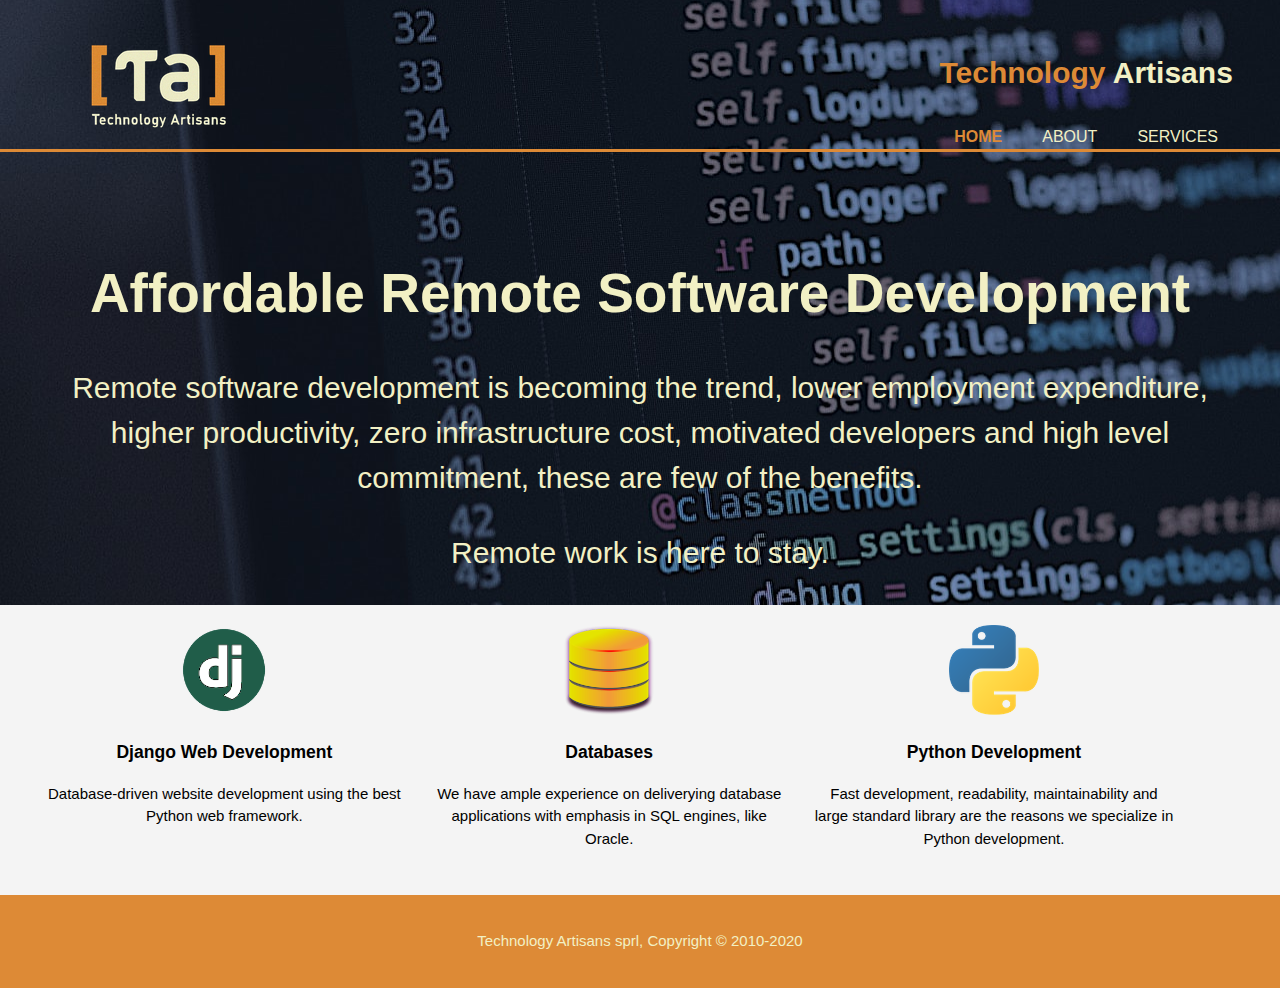
<file: index.html>
<!DOCTYPE html>
<html lang="en">

<head>
  <meta charset="UTF-8">
  <meta name="viewport" content="width=device-width, initial-scale=1.0">
  <meta name="description"
    content="Affordable and professional Technology: Python, Web Design, Application Development, Databases">
  <meta name="keywords" content="python, django web development, application development, databases, sql, oracle">
  <meta name="author" content="Tony Perez">
  <meta http-equiv="X-UA-Compatible" content="ie=edge">
  <title>Technology Artisans SPRL | Welcome</title>
  <link rel="stylesheet" href="./css/style.css">
</head>

<body>
  <header>
    <div class="container">
      <div id="branding">
        <img src="./img/Tech-Artisans-colors_transparent.png" alt="Web Development">
      </div>

      <nav>
        <h1 class="techart"><span class="highlight">Technology</span> Artisans</h1>
        <ul>
          <li class="current"><a href="index.html">Home</a> </li>
          <li><a href="about.html">About</a> </li>
          <li><a href="services.html">Services</a> </li>
        </ul>
      </nav>
    </div>
  </header>

  <section id="showcase">
    <div class="container">
      <h1>Affordable Remote Software Development</h1>
      <p>Remote software development is becoming the trend, lower employment expenditure, higher productivity,
        zero infrastructure cost, motivated developers and high level commitment, these are few of the benefits.
      </p>
      <p>Remote work is here to stay.</p>
    </div>
  </section>

  <!-- <section id="newsletter">
    <div class="container">
      <h1>Contact us</h1>
      <form class="process.js" action="index.html" method="post">
        <input type="email" placeholder="Enter Email...">
        <button type="submit" class="button_1" name="button">Subscribe</button>

      </form>
    </div>
  </section> -->

  <section id="boxes">
    <div class="container">
      <div class="box">
        <img src="./img/django.png" alt="Django Web Development">
        <h3>Django Web Development</h3>
        <p>Database-driven website development using the best Python web framework.</p>
      </div>

      <div class="box">
        <img src="./img/database.png" alt="Database Development">
        <h3>Databases</h3>
        <p>We have ample experience on deliverying database applications with emphasis in
          SQL engines, like Oracle.</p>
      </div>

      <div class="box">
        <img src="./img/python.png" alt="Python Development">
        <h3>Python Development</h3>
        <p>Fast development, readability, maintainability and large standard library are the
          reasons we specialize in Python development.
        </p>
      </div>

    </div>
  </section>
  <footer>
    <p>Technology Artisans sprl, Copyright &copy; 2010-2020</p>
  </footer>
</body>

</html>
</file>
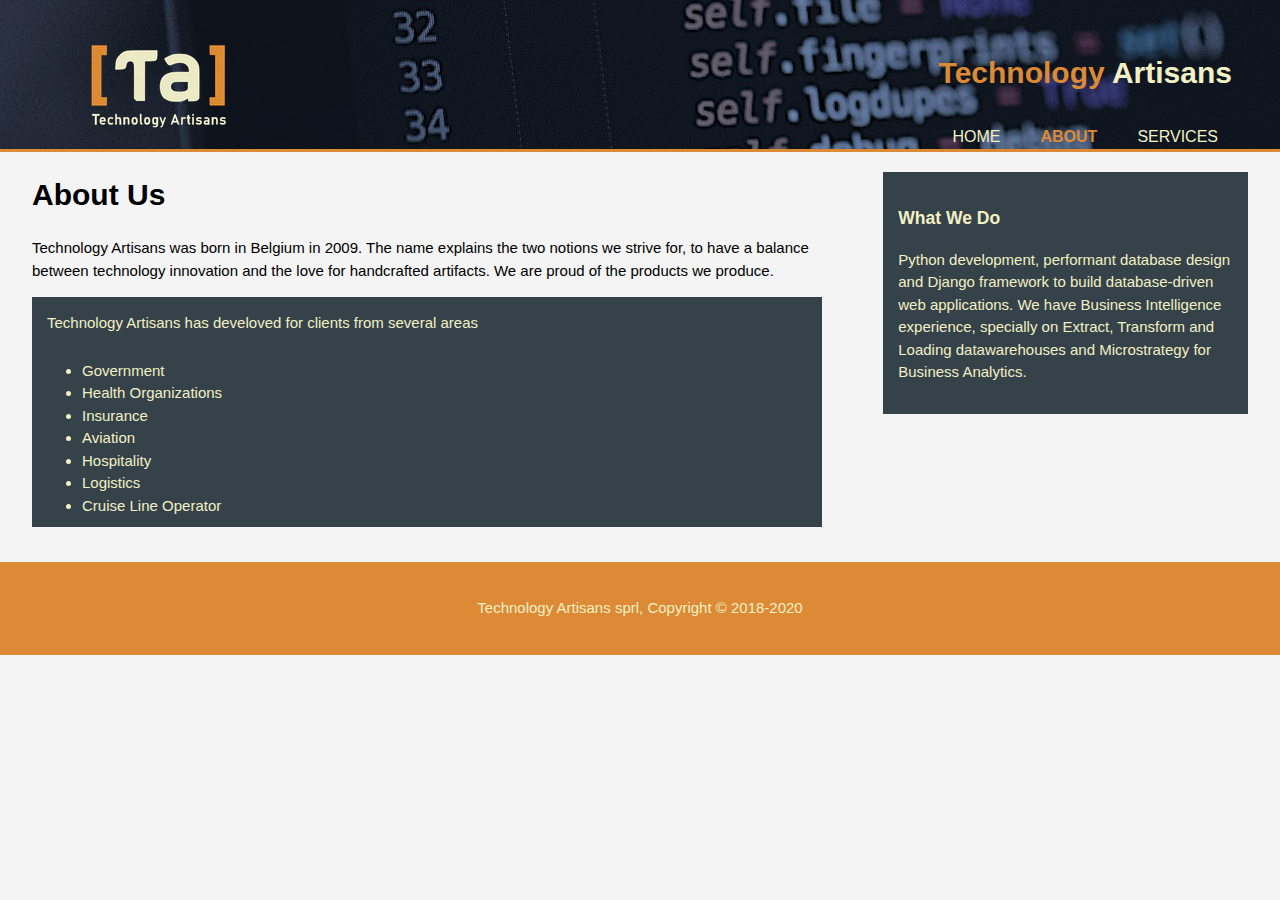
<file: about.html>
<!DOCTYPE html>
<html lang="en">

<head>
  <meta charset="UTF-8">
  <meta name="viewport" content="width=device-width, initial-scale=1.0">
  <meta name="description"
    content="Affordable and professional Technology: Web Design, Application Development, Databases, Data Warehouse, Business Intelligence">
  <meta name="keywords"
    content="web development, application development, databases, sql, oracle, business Intelligence, pentaho, etl, microstrategy, power bi">
  <meta name="author" content="Tony Perez">
  <meta http-equiv="X-UA-Compatible" content="ie=edge">
  <title>Technology Artisans SPRL | About</title>
  <link rel="stylesheet" href="./css/style.css">
</head>

<body>
  <header>
    <div class="container">
      <div id="branding">
        <img src="./img/Tech-Artisans-colors_transparent.png" alt="Web Development">
      </div>

      <nav>
        <h1 class="techart"><span class="highlight">Technology</span> Artisans</h1>
        <ul>
          <li><a href="index.html">Home</a> </li>
          <li class="current"><a href="about.html">About</a> </li>
          <li><a href="services.html">Services</a> </li>
        </ul>
      </nav>
    </div>
  </header>

  <section id="main">
    <div class="container">
      <article id="main-col">
        <h1 class="page-title">About Us</h1>
        <p>Technology Artisans was born in Belgium in 2009. The name explains the two notions
          we strive for, to have a balance between technology innovation and the love for
          handcrafted artifacts. We are proud of the products we produce.
        </p>
        <p class="dark">
          Technology Artisans has develoved for clients from several areas
          <ul class="ul_dark">
            <li>Government</li>
            <li>Health Organizations</li>
            <li>Insurance</li>
            <li>Aviation</li>
            <li>Hospitality</li>
            <li>Logistics</li>
            <li>Cruise Line Operator</li>
          </ul>
        </p>
      </article>

      <aside id="sidebar">
        <div class="dark">
          <h3>What We Do</h3>
          <p>Python development, performant database design and Django
            framework to build database-driven web applications. We have Business Intelligence
            experience, specially on Extract, Transform and Loading datawarehouses and
            Microstrategy for Business Analytics.
          </p>
        </div>
      </aside>
    </div>
  </section>

  <footer>
    <p>Technology Artisans sprl, Copyright &copy; 2018-2020</p>
  </footer>
</body>

</html>
</file>
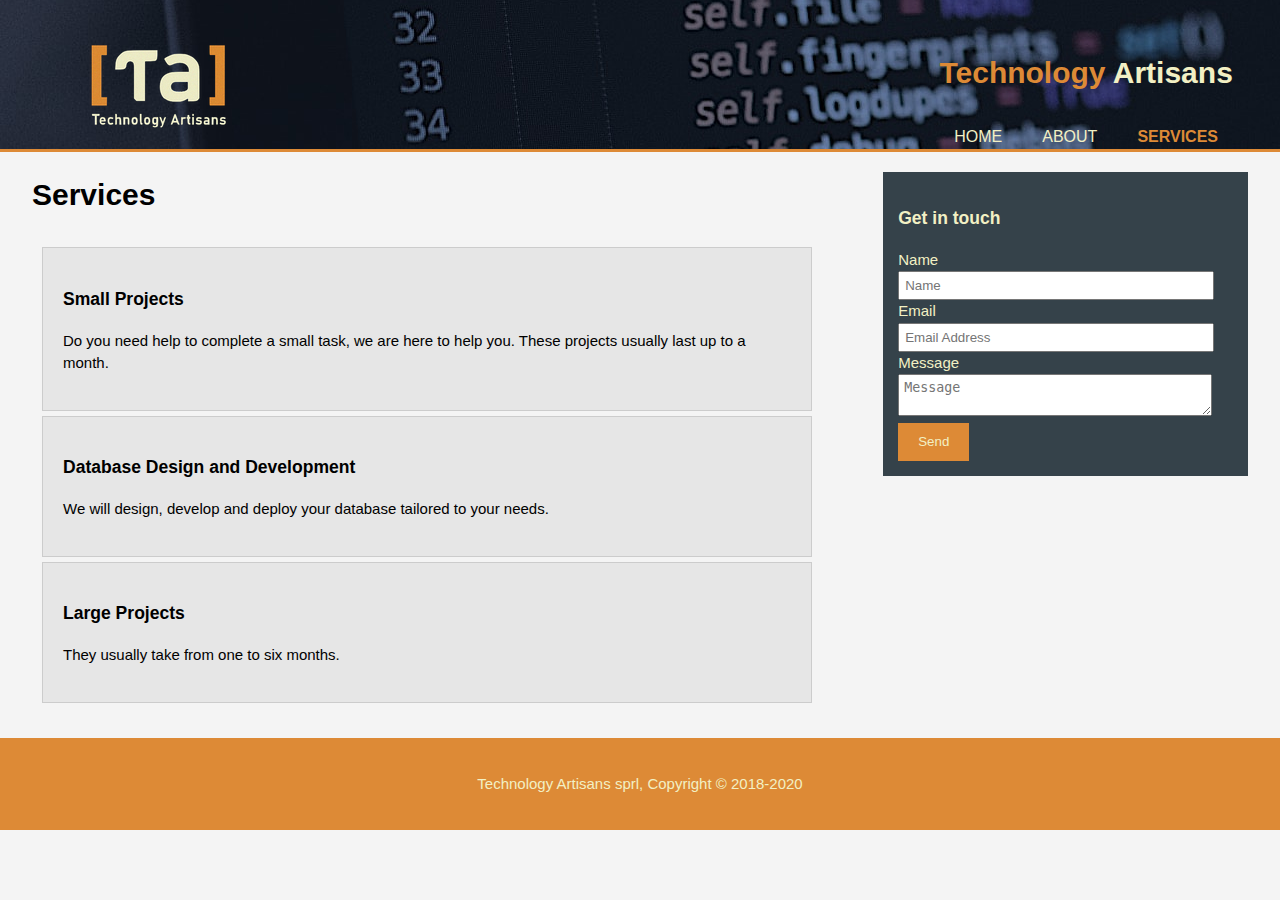
<file: services.html>
<!DOCTYPE html>
<html lang="en">

<head>
  <meta charset="UTF-8">
  <meta name="viewport" content="width=device-width, initial-scale=1.0">
  <meta name="description"
    content="Affordable and professional Technology: Web Design, Application Development, Databases, Data Warehouse, Business Intelligence">
  <meta name="keywords"
    content="web development, application development, databases, sql, oracle, business Intelligence, pentaho, etl, microstrategy, power bi">
  <meta name="author" content="Tony Perez">
  <meta http-equiv="X-UA-Compatible" content="ie=edge">
  <title>Technology Artisans SPRL | Services</title>
  <link rel="stylesheet" href="./css/style.css">
</head>

<body>
  <header>
    <div class="container">
      <div id="branding">
        <img src="./img/Tech-Artisans-colors_transparent.png" alt="Web Development">
      </div>

      <nav>
        <h1 class="techart"><span class="highlight">Technology</span> Artisans</h1>
        <ul>
          <li><a href="index.html">Home</a> </li>
          <li><a href="about.html">About</a> </li>
          <li class="current"><a href="services.html">Services</a> </li>
        </ul>
      </nav>
    </div>
  </header>

  <section id="main">
    <div class="container">
      <article id="main-col">
        <h1 class="page-title">Services</h1>

        <ul id="services">
          <li>
            <h3>Small Projects</h3>
            <p>Do you need help to complete a small task, we are here to help you.
              These projects usually last up to a month.
            </p>
          </li>

          <li>
            <h3>Database Design and Development</h3>
            <p>We will design, develop and deploy your database tailored to your needs.</p>
          </li>

          <li>
            <h3>Large Projects</h3>
            <p>They usually take from one to six months.</p>
          </li>

        </ul>
      </article>

      <aside id="sidebar">
        <div class="dark">
          <h3>Get in touch</h3>
          <form class="quote" action="index.html" method="post">
            <div class="">
              <label for="">Name</label><br>
              <input type="text" placeholder="Name" name="" value="">
            </div>
            <div class="">
              <label for="">Email</label><br>
              <input type="email" placeholder="Email Address" name="" value="">
            </div>
            <div class="">
              <label for="">Message</label><br>
              <textarea name="" placeholder="Message"></textarea>
            </div>
            <button class="button_1" type="submit" name="button">Send</button>
          </form>
        </div>
      </aside>
    </div>
  </section>

  <footer>
    <p>Technology Artisans sprl, Copyright &copy; 2018-2020</p>
  </footer>
</body>

</html>
</file>
<file: css/style.css>
body {
  font-family: Arial, Helvetica, sans-serif;
  font-size: 15px;
  line-height: 1.5;
  /* same as above:
  font: 15px/1.5 Arial, Helvetica, sans-serif;
  */
  padding: 0;
  margin: 0;
  background-color: #f4f4f4;
}

/* Global */
.container {
  width: 95%;
  margin: auto;
  overflow: hidden;
}

ul {
  margin: 0;
  padding: 10px;
}

.button_1 {
  height: 38px;
  background: #dd8a36;
  border: none;
  padding-left: 20px;
  padding-right: 20px;
  color: #f2f0c4;
}

.dark {
  padding: 15px;
  background: #35424a;
  color: #f2f0c4;
  margin-top: 10px;
  margin-bottom: 0;

}

.ul_dark {
  padding-left: 50px;
  background: #35424a;
  color: #f2f0c4;
  margin-left: 50 px;
  margin-bottom: 10px;

}

/* header only */
header {
  /* background: #313d7f; */
  background: url('../img/showcase.jpg') no-repeat 0 -35px;
  color: #f2f0c4;
  padding-top: 30px;
  min-height: 70px;
  border-bottom: #dd8a36 3px solid;
}

header a {
  color: #f2f0c4;
  text-decoration: none;
  text-transform: uppercase;
  font-size: 16px;
}

header li {
  float: left;
  display: inline;
  padding: 0 20px 0 20px;
}

header #branding {
  float: left;

}

header #branding img {
  margin: 0;
}

header nav {
  float: right;
  /* margin-top: 5px; */
}

header .highlight,
header .current a {
  color: #dd8a36;
  font-weight: bold;
}

.techart {
  text-align: center;
}

header a:hover {
  color: #cccccc;
  font-weight: bold;
}

/* showcase */

#showcase {
  min-height: 400px;
  /* work with these values at the end to place the
    paragraph and showcase pic without disturbing each other*/
  background: url('../img/showcase.jpg') no-repeat 0 -187px;
  text-align: center;
  color: #f2f0c4;
}

#showcase h1 {
  margin-top: 100px;
  font-size: 55px;
  margin-bottom: 10px;

}

#showcase p {
  font-size: 30px;
}

/* newsletter */
#newsletter {
  padding: 15px;
  color: #f2f0c4;
  background: #313d7f;

}

#newsletter h1 {
  float: left;

}

#newsletter form {
  float: right;
  margin-top: 15px;
}

#newsletter input[type="email"] {
  padding: 4px;
  height: 25px;
  width: 250px;
}

/* boxes */
#boxes {
  margin-top: 10px;
}

#boxes .box {
  float: left;
  text-align: center;
  width: 30%;
  padding: 10px;
}

#boxes .box img {
  width: 90px;
  height: 90px;
}

/* Sidebar */
aside#sidebar {
  float: right;
  width: 30%;
  margin-top: 10px;
}

aside#sidebar .quote input,
aside#sidebar .quote textarea {
  width: 90%;
  padding: 5px;
}


/* Main-col */
article#main-col {
  float: left;
  width: 65%;

}

/* Services */

ul#services li {
  list-style: none;
  padding: 20px;
  border: #cccccc solid 1px;
  margin-bottom: 5px;
  background: #e6e6e6;
}

footer {
  padding: 20px;
  margin-top: 20px;
  color: #f2f0c4;
  background-color: #dd8a36;
  text-align: center;
}

/* Media Queries */
/* if the width is less than 768 pixels, do the following: */
@media (max-width: 768px) {

  header #branding,
  header nav,
  header nav li,
  #newsletter h1,
  #newsletter form,
  section#boxes .box,
  article#main-col,
  aside#sidebar {
    float: none;
    text-align: center;
    width: 100%;
  }

  header {
    padding-bottom: 20px;
  }

  #showcase h1 {
    margin-top: 40px;
  }

  #newsletter button,
  .quote button {
    display: block;
    width: 100%;
  }

  #newsletter form input[type="email"],
  .quote input,
  .quote textarea {
    width: 100%;
    margin-bottom: 5px;
  }
}
</file>
